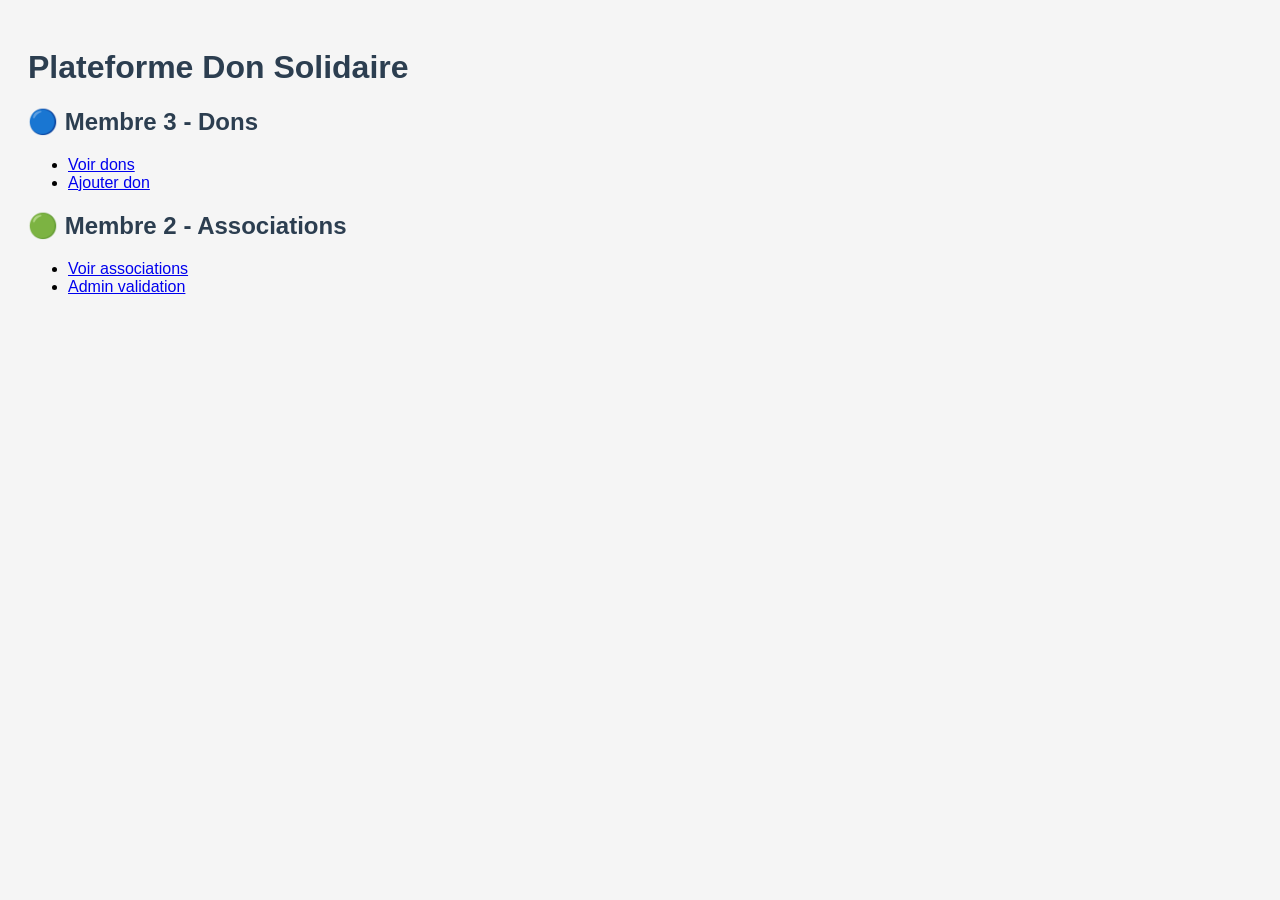
<file: src/main/resources/static/index.html>
<!DOCTYPE html>
<html>
<head>
    <title>Plateforme Don Solidaire</title>
    <link rel="stylesheet" href="style.css">
</head>

<body>

<h1>Plateforme Don Solidaire</h1>

<h2>🔵 Membre 3 - Dons</h2>
<ul>
    <li><a href="dons.html">Voir dons</a></li>
    <li><a href="ajouter.html">Ajouter don</a></li>
</ul>

<h2>🟢 Membre 2 - Associations</h2>
<ul>
    <li><a href="associations.html">Voir associations</a></li>
    <li><a href="admin.html">Admin validation</a></li>
</ul>

</body>
</html>
</file>
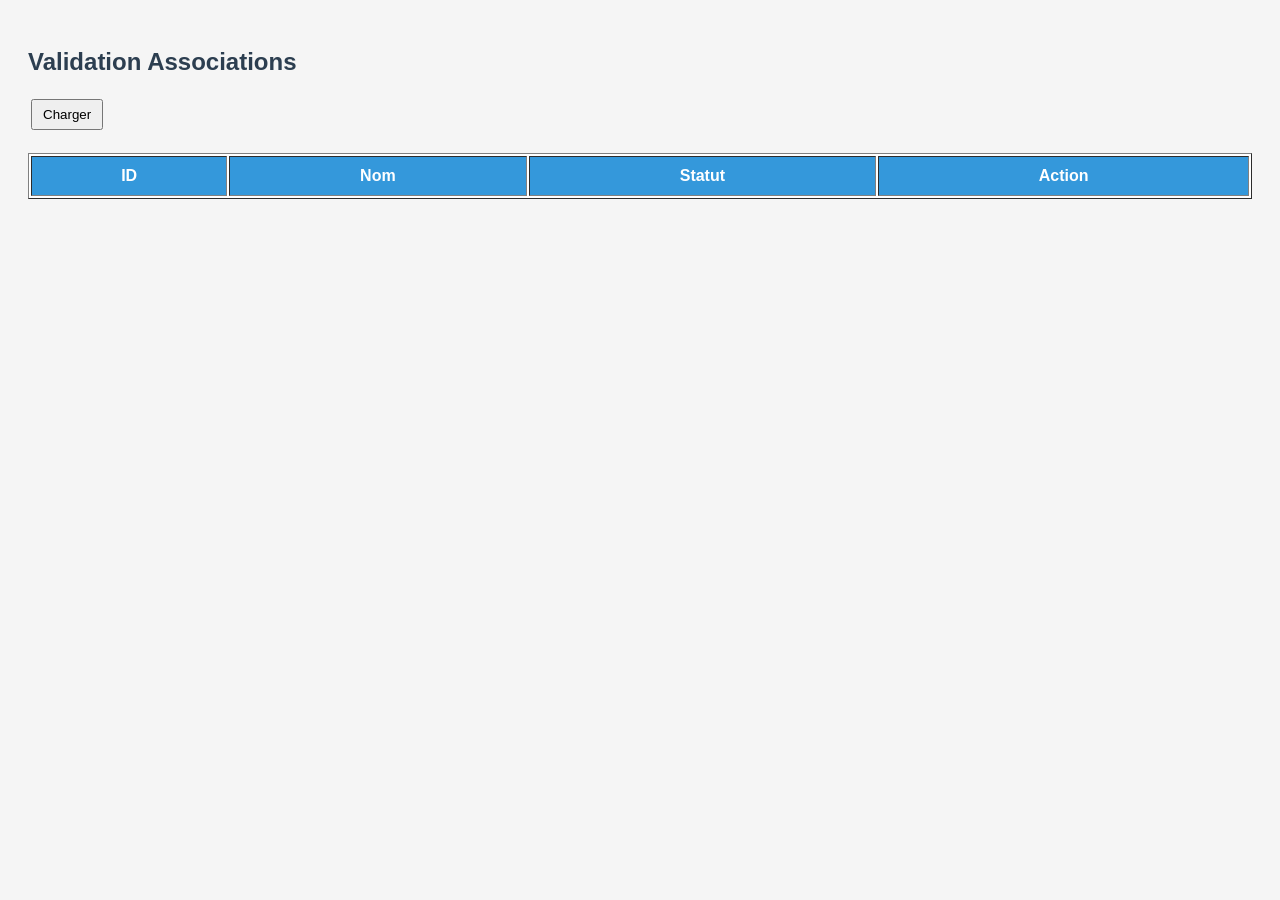
<file: src/main/resources/static/admin.html>
<!DOCTYPE html>
<html>
<head>
    <title>Admin Associations</title>
    <link rel="stylesheet" href="style.css">
</head>

<body>

<h2>Validation Associations</h2>

<button onclick="load()">Charger</button>

<table border="1">
    <thead>
        <tr>
            <th>ID</th>
            <th>Nom</th>
            <th>Statut</th>
            <th>Action</th>
        </tr>
    </thead>

    <tbody id="table"></tbody>
</table>

<script>
function load(){
    fetch("http://localhost:8080/api/associations")
    .then(r => r.json())
    .then(data => {
        let t = document.getElementById("table");
        t.innerHTML = "";

        data.forEach(a => {
            t.innerHTML += `
                <tr>
                    <td>${a.id}</td>
                    <td>${a.nom}</td>
                    <td>${a.statut}</td>
                    <td>
                        <button onclick="valider(${a.id}, true)">✔ Accepter</button>
                        <button onclick="valider(${a.id}, false)">✖ Refuser</button>
                    </td>
                </tr>
            `;
        });
    });
}

function valider(id, ok){
    fetch("http://localhost:8080/api/associations/" + id + "/validation?accepter=" + ok,
    { method: "PATCH" })
    .then(() => load());
}
</script>

</body>
</html>
</file>
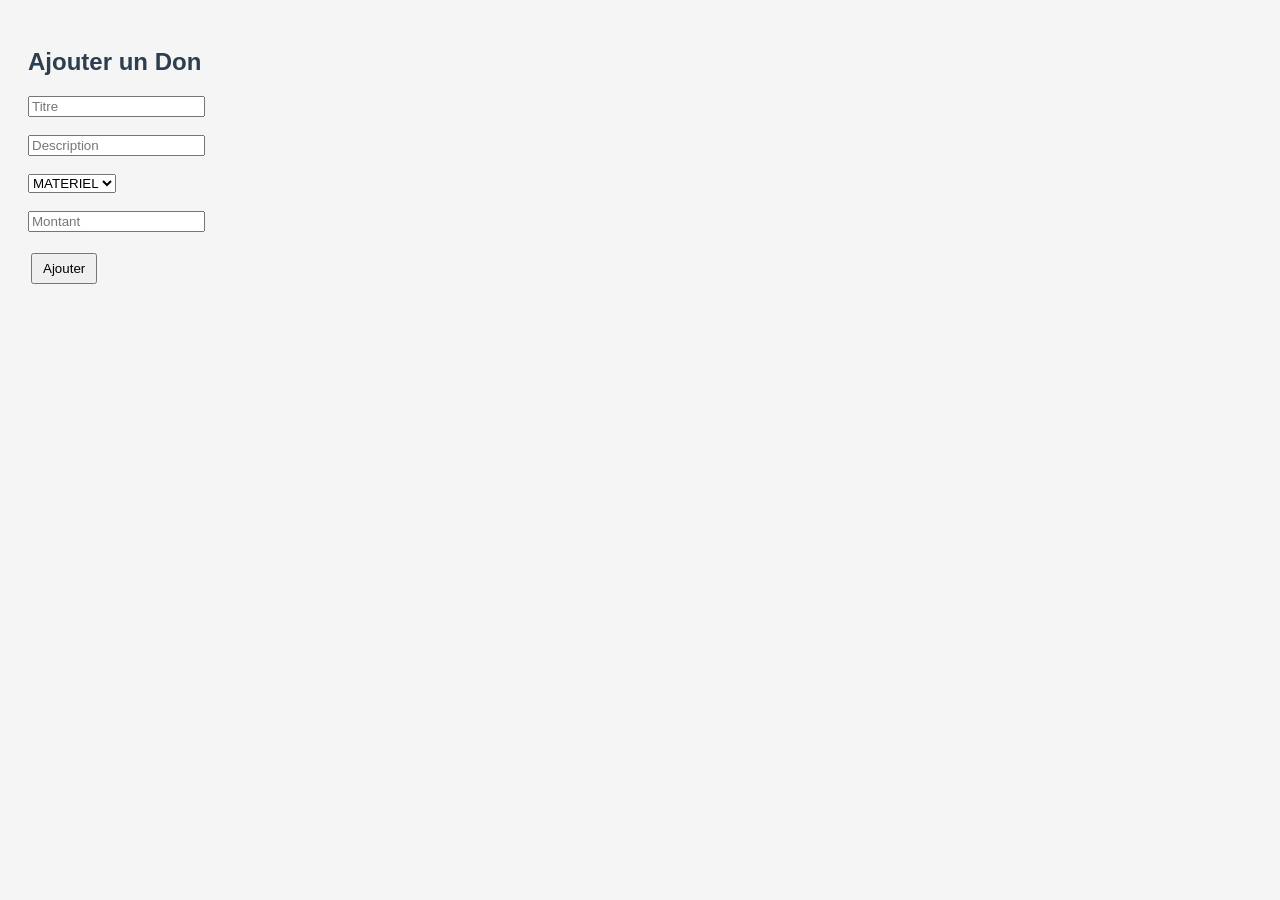
<file: src/main/resources/static/ajouter.html>
<!DOCTYPE html>
<html>
<head>
    <title>Ajouter Don</title>
    <link rel="stylesheet" href="style.css">
</head>

<body>

<h2>Ajouter un Don</h2>

<form id="form">

<input type="text" id="titre" placeholder="Titre"><br><br>
<input type="text" id="description" placeholder="Description"><br><br>

<select id="typeDon">
    <option value="MATERIEL">MATERIEL</option>
    <option value="ARGENT">ARGENT</option>
</select><br><br>

<input type="number" id="montant" placeholder="Montant"><br><br>

<button type="submit">Ajouter</button>

</form>

<script>
document.getElementById("form").addEventListener("submit", function(e){
    e.preventDefault();

    fetch("http://localhost:8080/api/dons", {
        method: "POST",
        headers: {"Content-Type": "application/json"},
        body: JSON.stringify({
            titre: titre.value,
            description: description.value,
            typeDon: typeDon.value,
            montant: montant.value
        })
    })
    .then(() => {
        alert("Don ajouté");
        window.location.href = "dons.html";
    });
});
</script>

</body>
</html>
</file>
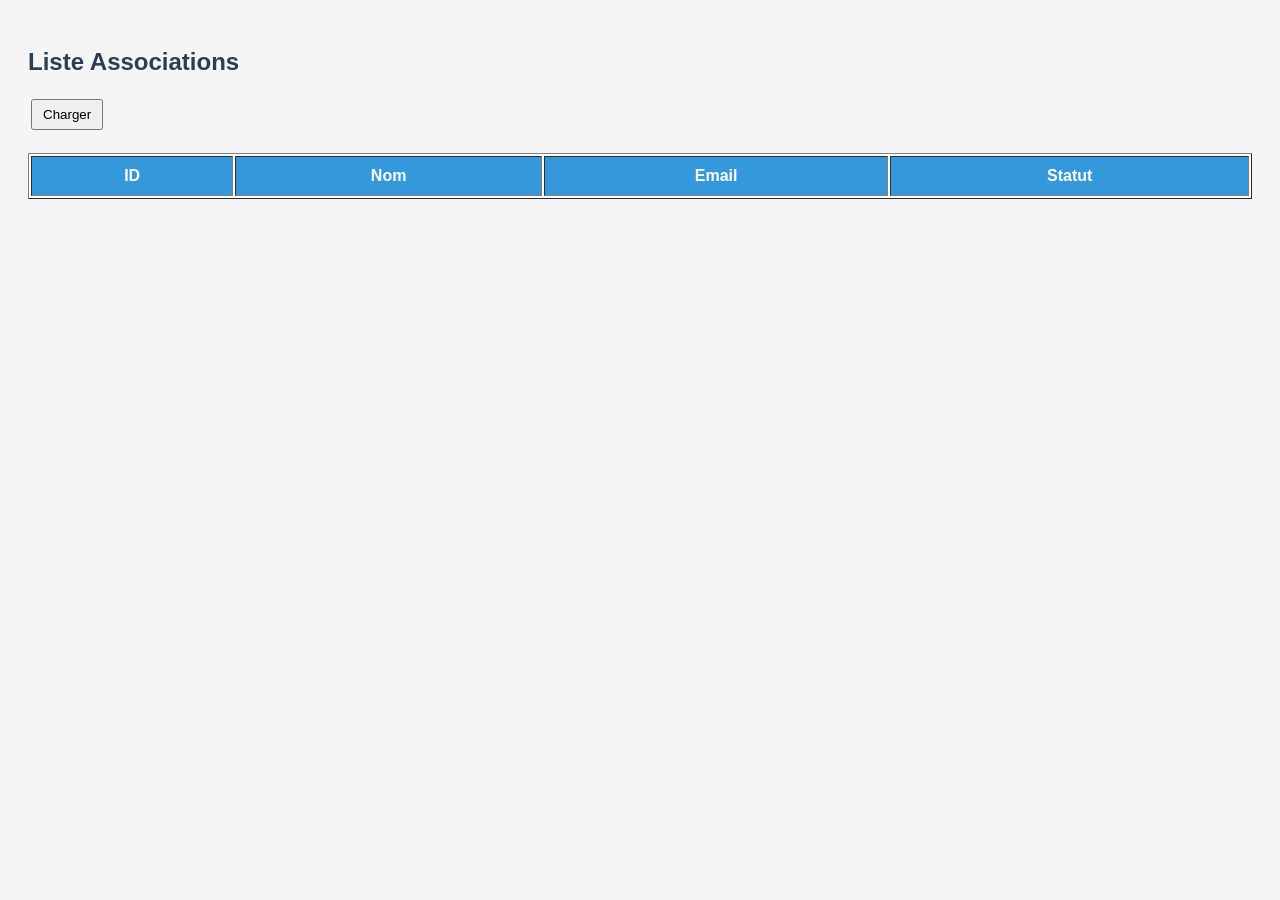
<file: src/main/resources/static/associations.html>
<!DOCTYPE html>
<html>
<head>
    <title>Associations</title>
    <link rel="stylesheet" href="style.css">
</head>

<body>

<h2>Liste Associations</h2>

<button onclick="load()">Charger</button>

<table border="1">
    <thead>
        <tr>
            <th>ID</th>
            <th>Nom</th>
            <th>Email</th>
            <th>Statut</th>
        </tr>
    </thead>

    <tbody id="table"></tbody>
</table>

<script>
function load(){
    fetch("http://localhost:8080/api/associations")
    .then(r => r.json())
    .then(data => {
        let t = document.getElementById("table");
        t.innerHTML = "";

        data.forEach(a => {
            t.innerHTML += `
                <tr>
                    <td>${a.id}</td>
                    <td>${a.nom}</td>
                    <td>${a.email}</td>
                    <td>${a.statut}</td>
                </tr>
            `;
        });
    });
}
</script>

</body>
</html>
</file>
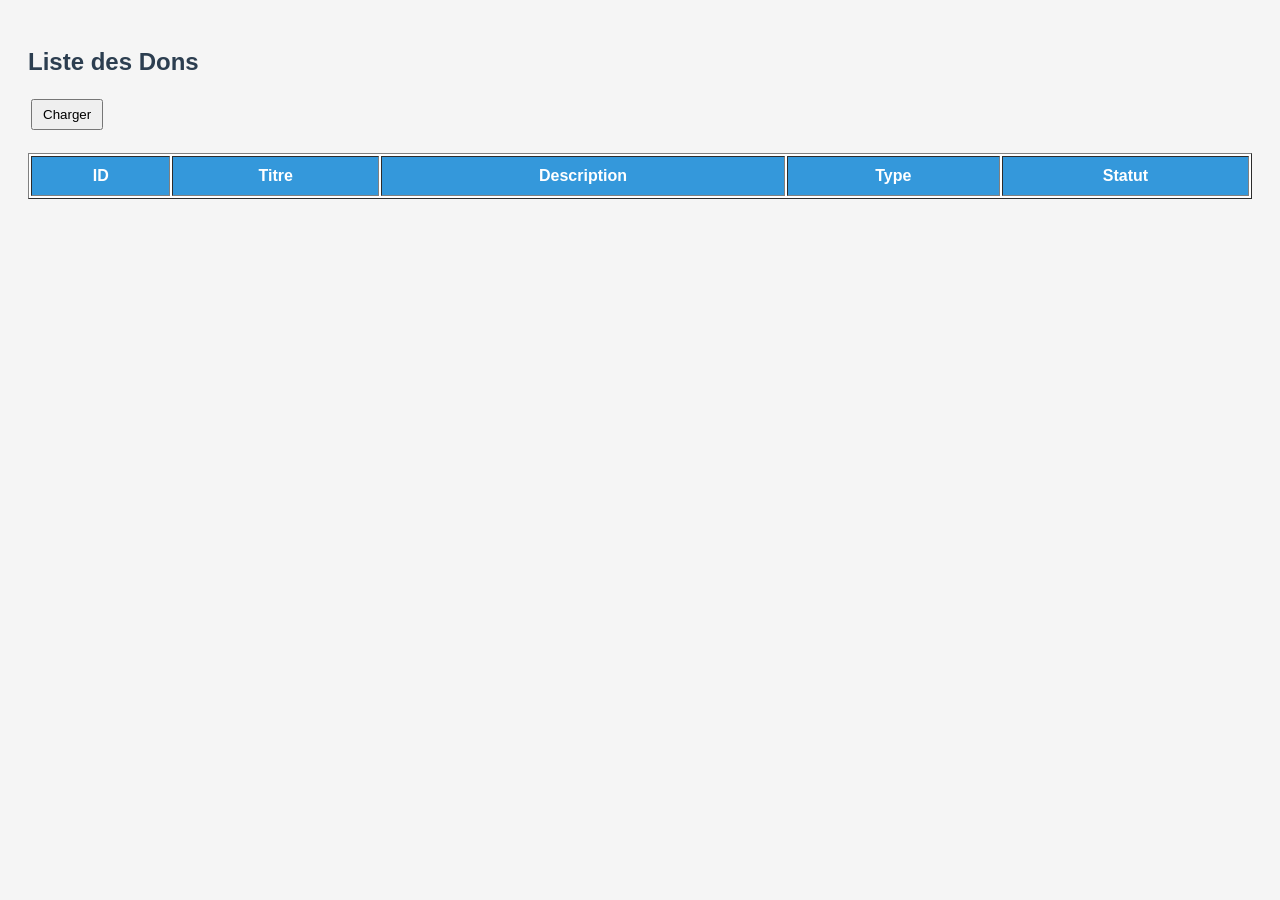
<file: src/main/resources/static/dons.html>
<!DOCTYPE html>
<html>
<head>
    <title>Dons</title>
    <link rel="stylesheet" href="style.css">
</head>

<body>

<h2>Liste des Dons</h2>

<button onclick="load()">Charger</button>

<table border="1">
    <thead>
        <tr>
            <th>ID</th>
            <th>Titre</th>
            <th>Description</th>
            <th>Type</th>
            <th>Statut</th>
        </tr>
    </thead>
    <tbody id="table"></tbody>
</table>

<script>
function load(){
    fetch("http://localhost:8080/api/dons")
    .then(r => r.json())
    .then(data => {
        let t = document.getElementById("table");
        t.innerHTML = "";

        data.forEach(d => {
            t.innerHTML += `
                <tr>
                    <td>${d.id}</td>
                    <td>${d.titre}</td>
                    <td>${d.description}</td>
                    <td>${d.typeDon}</td>
                    <td>${d.statut}</td>
                </tr>
            `;
        });
    });
}
</script>

</body>
</html>
</file>
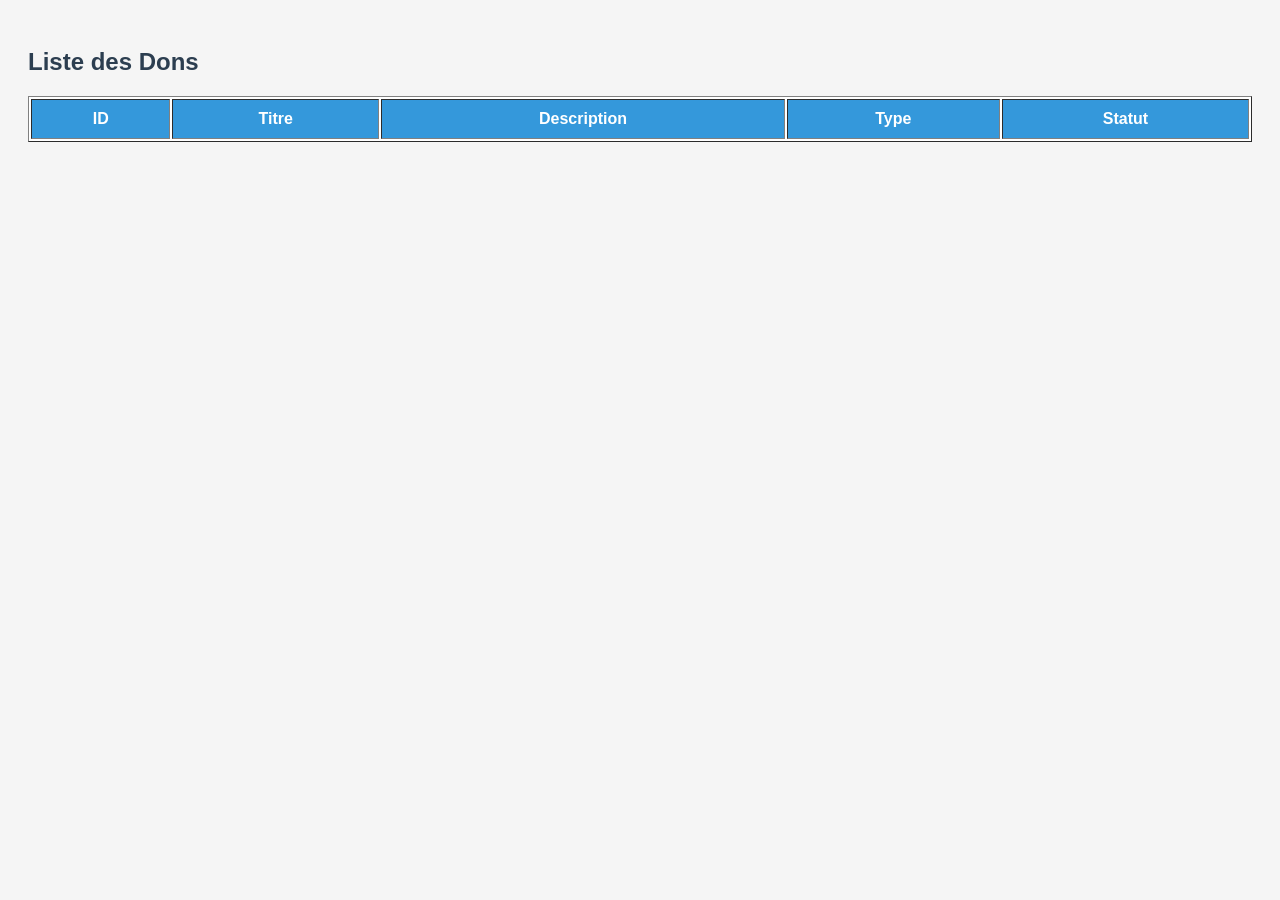
<file: src/main/resources/static/liste.html>
<!DOCTYPE html>
<html>
<head>
    <title>Liste Dons</title>
    <link rel="stylesheet" href="style.css">
</head>

<body>

<h2>Liste des Dons</h2>

<table border="1">
    <thead>
        <tr>
            <th>ID</th>
            <th>Titre</th>
            <th>Description</th>
            <th>Type</th>
            <th>Statut</th>
        </tr>
    </thead>

    <tbody id="table"></tbody>
</table>

<script>
fetch("http://localhost:8080/api/dons")
.then(res => res.json())
.then(data => {
    let table = document.getElementById("table");
    table.innerHTML = "";

    data.forEach(d => {
        table.innerHTML += `
        <tr>
            <td>${d.id}</td>
            <td>${d.titre}</td>
            <td>${d.description}</td>
            <td>${d.typeDon}</td>
            <td>${d.statut}</td>
        </tr>`;
    });
});
</script>

</body>
</html>
</file>
<file: src/main/resources/static/style.css>
body {
    font-family: Arial;
    background: #f5f5f5;
    padding: 20px;
}

h1, h2 {
    color: #2c3e50;
}

table {
    width: 100%;
    background: white;
    margin-top: 20px;
}

th {
    background: #3498db;
    color: white;
    padding: 10px;
}

td {
    padding: 10px;
}

button {
    padding: 6px 10px;
    margin: 3px;
}
</file>
